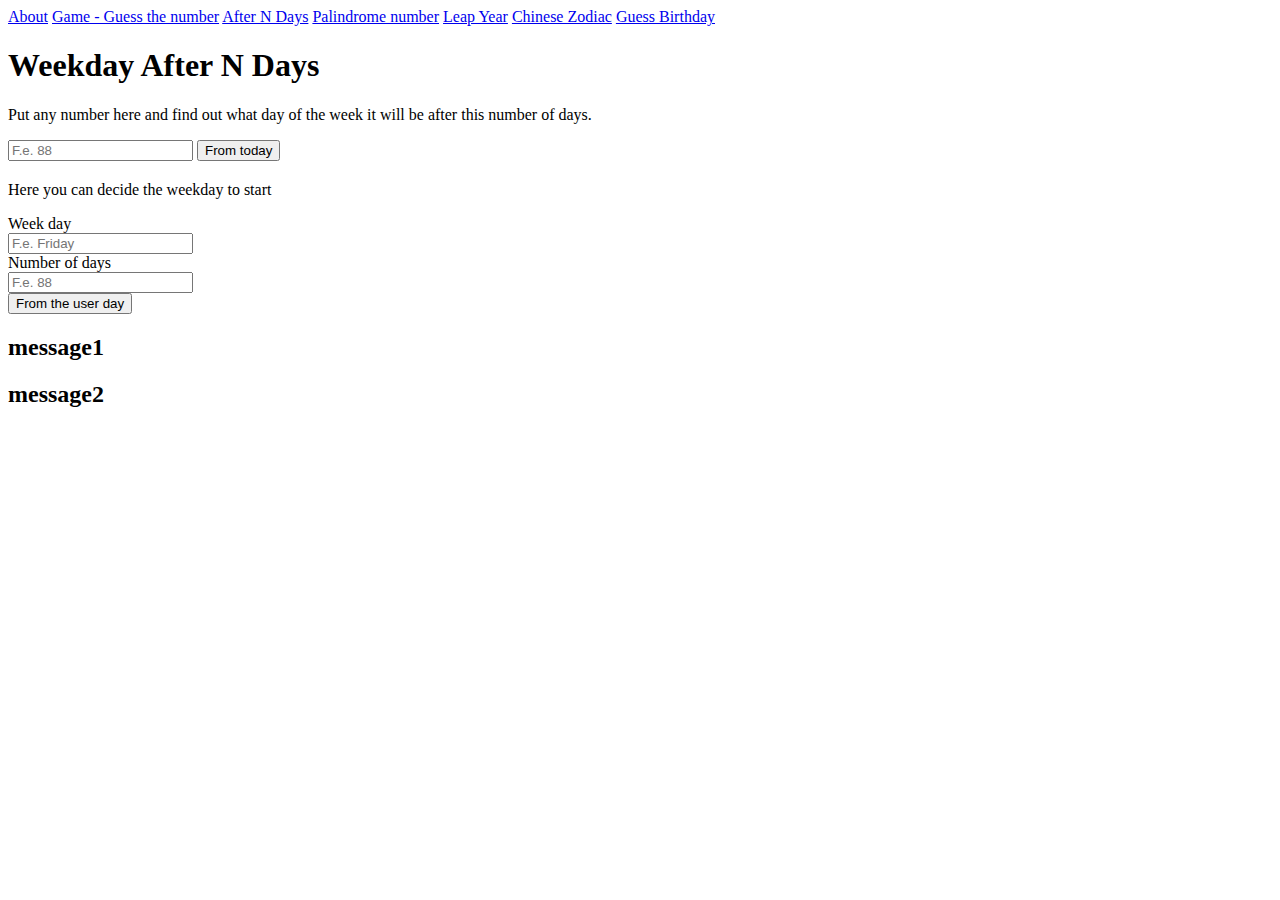
<file: src/main/resources/templates/afterNDays.html>
<!DOCTYPE html>
<html lang="en" xmlns:th="http://www.thymeleaf.org">
<head>
    <link rel="stylesheet" th:href="@{/StyleSheet.css}"/>
    <meta charset="UTF-8">
    <title>After N days</title>

</head>
<body>
<!-- Side navigation -->
<div class="sidenav">
    <a href="index.html">About</a>
    <a href="guessNumber.html">Game - Guess the number</a>
    <a href="afterNDays.html">After N Days</a>
    <a href="palindromeNumber.html">Palindrome number</a>
    <a href="LeapYear.html">Leap Year</a>
    <a href="chineseZodiac.html">Chinese Zodiac</a>
    <a href="guessBirthday.html">Guess Birthday</a>
</div>

<!-- Page content -->
<div class="main">
    <h1>Weekday After N Days</h1>
    <form action="afterNDays.html" method="post">
    <p>Put any number here and find out what day of the week it will be after this number of days.</p>
    <input type="number" name="nDays2" placeholder="F.e. 88"/>
    <button type="submit">From today</button>
    </form>

    <div>
       <h2 th:text="${we}"></h2>
    </div>

    <form action="afterNDays.html" method="post">
        <p> Here you can decide the weekday to start</p>
        <label>Week day</label><br/>
        <input type="text" name="weekDay" placeholder="F.e. Friday"/><br/>
        <label>Number of days</label><br/>
        <input type="number" name="nDays" placeholder="F.e. 88"/><br/>
        <button type="submit">From the user day</button>
    </form>

    <div>
        <h2 th:text="${message1AfterNDays}">message1</h2>
        <h2 th:text="${message2AfterNDays}">message2</h2>

    </div>
</div>


</body>
</html>
</file>
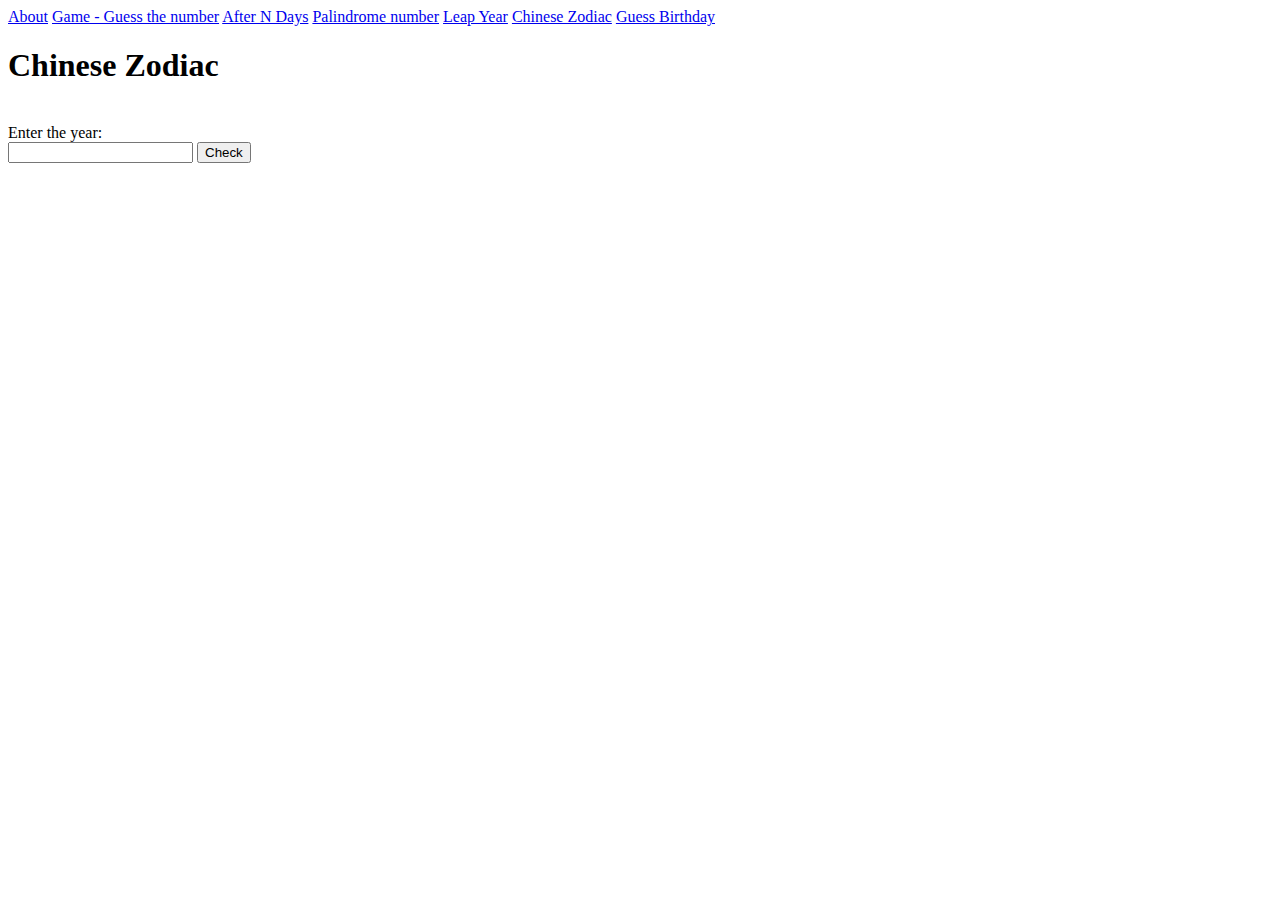
<file: src/main/resources/templates/chineseZodiac.html>
<!DOCTYPE html>
<html lang="en" xmlns:th="http://www.thymeleaf.org">
<head>
    <link rel="stylesheet" th:href="@{/StyleSheet.css}"/>
    <meta charset="UTF-8">
    <title>Title</title>

</head>
<body>
<!-- Side navigation -->
<div class="sidenav">
    <a href="index.html">About</a>
    <a href="guessNumber.html">Game - Guess the number</a>
    <a href="afterNDays.html">After N Days</a>
    <a href="palindromeNumber.html">Palindrome number</a>
    <a href="LeapYear.html">Leap Year</a>
    <a href="chineseZodiac.html">Chinese Zodiac</a>
    <a href="guessBirthday.html">Guess Birthday</a>
</div>

<!-- Page content -->
<div class="main">
    <h1>Chinese Zodiac</h1>
    <form action="chineseZodiac.html" method="post">
    <br/><label for="zodiacYear">Enter the year:</label>
    <br/><input type="number" name="zodiacYear"/>
    <button type="submit">Check</button>
    <h3 th:text="${zodiacMessage}"></h3>
    </form>

</div>


</body>
</html>
</file>
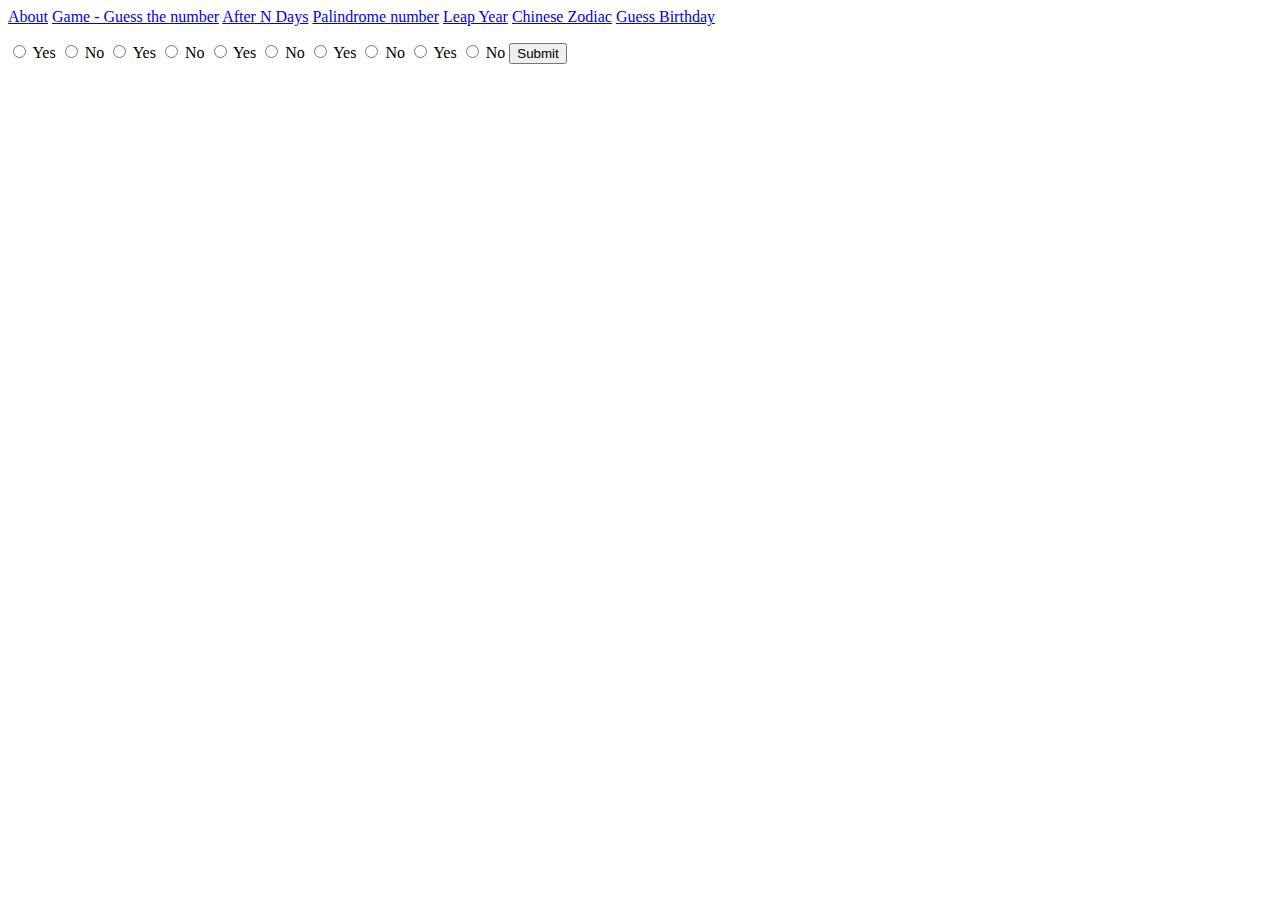
<file: src/main/resources/templates/guessBirthday.html>
<!DOCTYPE html>
<html lang="en" xmlns:th="http://www.thymeleaf.org">
<head>
    <link rel="stylesheet" th:href="@{/StyleSheet.css}"/>
    <meta charset="UTF-8">
    <title>Title</title>

</head>
<body>
<!-- Side navigation -->
<div class="sidenav">
    <a href="index.html">About</a>
    <a href="guessNumber.html">Game - Guess the number</a>
    <a href="afterNDays.html">After N Days</a>
    <a href="palindromeNumber.html">Palindrome number</a>
    <a href="LeapYear.html">Leap Year</a>
    <a href="chineseZodiac.html">Chinese Zodiac</a>
    <a href="guessBirthday.html">Guess Birthday</a>
</div>

<!-- Page content -->
<div class="main">

    <p class="number_block" th:text="${guessBirthdaySets}"></p>
    <p class="number_block" th:text="${guessBirthdaySets2}"></p>
    <p class="number_block" th:text="${guessBirthdaySets3}"></p>
    <p class="number_block" th:text="${guessBirthdaySets4}"></p>
    <p class="number_block" th:text="${guessBirthdaySets5}"></p>
    <form action="guessBirthday.html" method="post">
        <input type="radio" id="yes" name="set1Result" value="1">
        <label for="yes">Yes</label>
        <input type="radio" id="no" name="set1Result" value="0">
        <label for="no" class="nos">No</label>

        <input type="radio" id="yes2" name="set2Result" value="1">
        <label for="yes2">Yes</label>
        <input type="radio" id="no2" name="set2Result" value="0">
        <label for="no2" class="nos">No</label>

        <input type="radio" id="yes3" name="set3Result" value="1">
        <label for="yes3">Yes</label>
        <input type="radio" id="no3" name="set3Result" value="0">
        <label for="no3" class="nos">No</label>

        <input type="radio" id="yes4" name="set4Result" value="1">
        <label for="yes4">Yes</label>
        <input type="radio" id="no4" name="set4Result" value="0">
        <label for="no4" class="nos">No</label>

        <input type="radio" id="yes5" name="set5Result" value="1">
        <label for="yes5">Yes</label>
        <input type="radio" id="no5" name="set5Result" value="0">
        <label for="no5" class="nos">No</label>

        <button type="submit">Submit</button>
    </form>

    <h3 th:text="${guessBirthdayResult}"></h3>

</div>


</body>
</html>
</file>
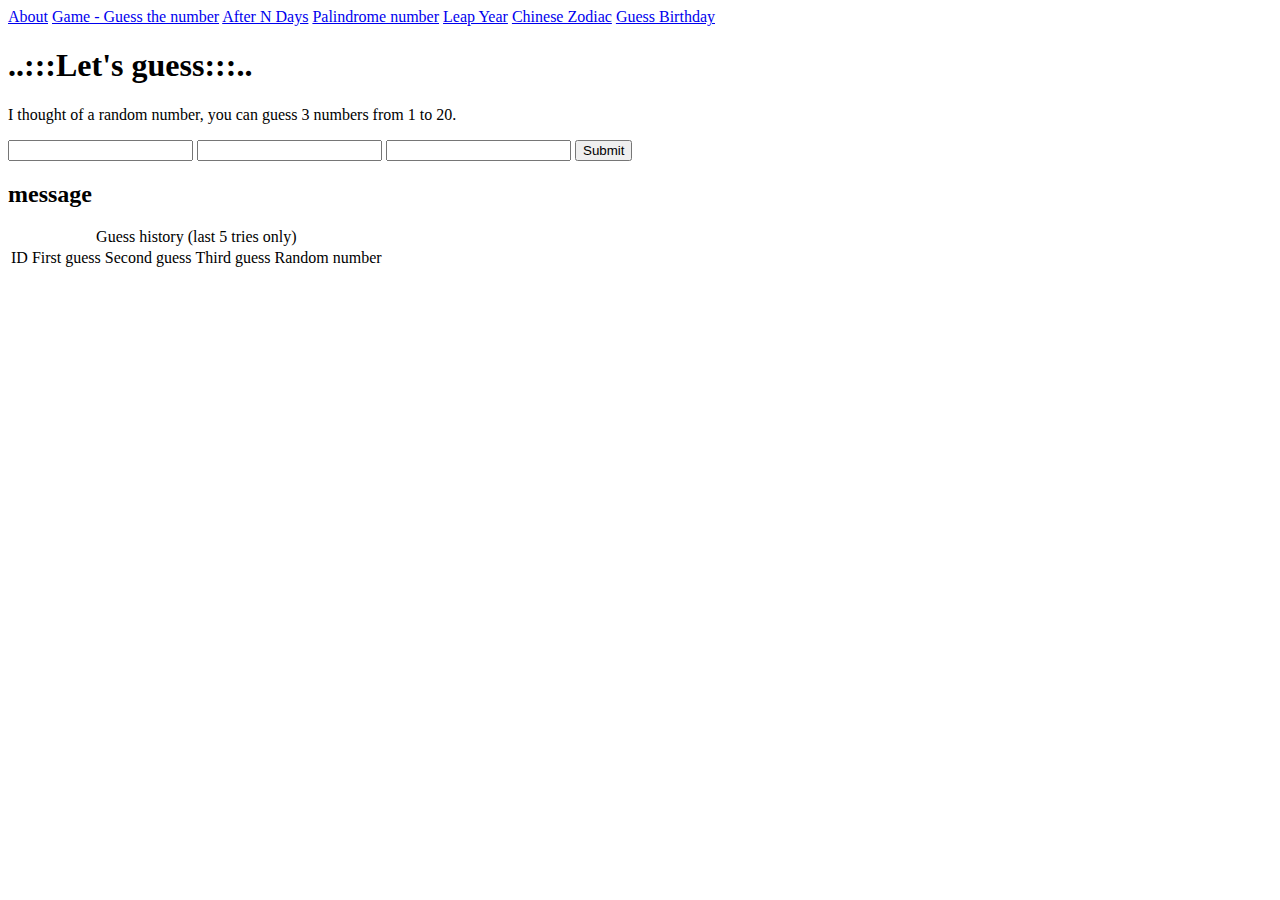
<file: src/main/resources/templates/guessNumber.html>
<!DOCTYPE html>
<html lang="en" xmlns:th="http://www.thymeleaf.org">
<head>
    <link rel="stylesheet" th:href="@{/StyleSheet.css}"/>
    <meta charset="UTF-8">
    <title>Game-Guess the number</title>

</head>
<body>
<!-- Side navigation -->
<div class="sidenav">
    <a href="index.html">About</a>
    <a href="guessNumber.html">Game - Guess the number</a>
    <a href="afterNDays.html">After N Days</a>
    <a href="palindromeNumber.html">Palindrome number</a>
    <a href="LeapYear.html">Leap Year</a>
    <a href="chineseZodiac.html">Chinese Zodiac</a>
    <a href="guessBirthday.html">Guess Birthday</a>
</div>

<!-- Page content -->
<div class="main">
    <h1>..:::Let's guess:::..</h1>
    <p>I thought of a random number, you can guess 3 numbers from 1 to 20.</p>
    <form action="guessNumber.html" method="post">
    <input type="text" name="firstGuess"/>
    <input type="text" name="secondGuess"/>
    <input type="text" name="thirdGuess"/>
    <button onclick="showResult()" type="submit">Submit</button>
    </form>



    <div id="result">
        <h2 th:text="${message}">message</h2>
    </div>


    <table>
        <caption>Guess history (last 5 tries only)</caption>
        <tr>
            <td>ID</td>
            <td>First guess</td>
            <td>Second guess</td>
            <td>Third guess</td>
            <td>Random number</td>
        </tr>
        <tr>
            <td th:text="${guessId1}"></td>
            <td th:text="${firstGuess1}"></td>
            <td th:text="${secondGuess1}"></td>
            <td th:text="${thirdGuess1}"></td>
            <td th:text="${randomNumber1}"></td>
        </tr>
        <tr>
            <td th:text="${guessId2}"></td>
            <td th:text="${firstGuess2}"></td>
            <td th:text="${secondGuess2}"></td>
            <td th:text="${thirdGuess2}"></td>
            <td th:text="${randomNumber2}"></td>
        </tr>
        <tr>
            <td th:text="${guessId3}"></td>
            <td th:text="${firstGuess3}"></td>
            <td th:text="${secondGuess3}"></td>
            <td th:text="${thirdGuess3}"></td>
            <td th:text="${randomNumber3}"></td>
        </tr>
        <tr>
            <td th:text="${guessId4}"></td>
            <td th:text="${firstGuess4}"></td>
            <td th:text="${secondGuess4}"></td>
            <td th:text="${thirdGuess4}"></td>
            <td th:text="${randomNumber4}"></td>
        </tr>
        <tr>
            <td th:text="${guessId5}"></td>
            <td th:text="${firstGuess5}"></td>
            <td th:text="${secondGuess5}"></td>
            <td th:text="${thirdGuess5}"></td>
            <td th:text="${randomNumber5}"></td>
        </tr>
    </table>
</div>




</body>
</html>
</file>
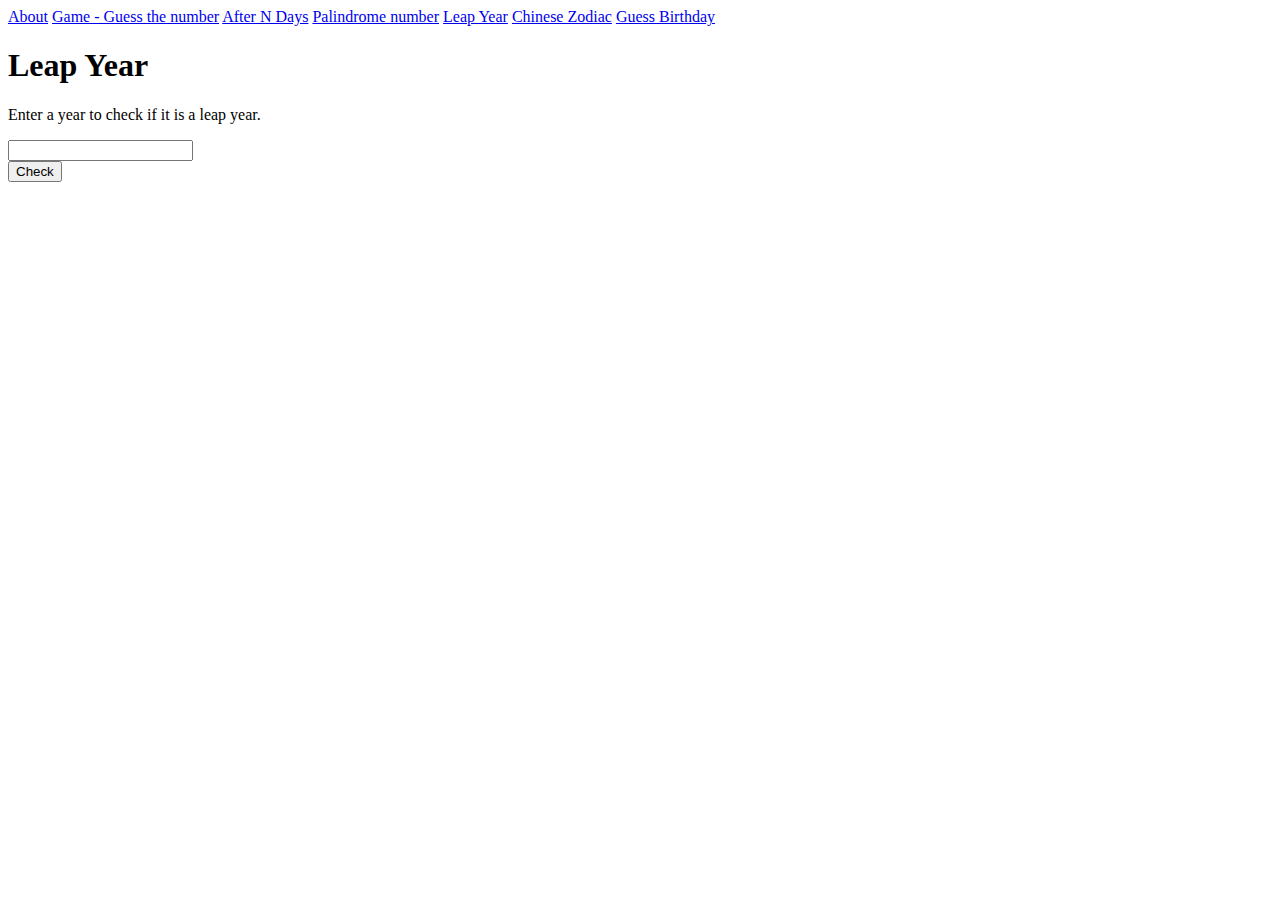
<file: src/main/resources/templates/LeapYear.html>
<!DOCTYPE html>
<html lang="en" xmlns:th="http://www.thymeleaf.org">
<head>
    <link rel="stylesheet" th:href="@{/StyleSheet.css}"/>
    <meta charset="UTF-8">
    <title>Title</title>

</head>
<body>
<!-- Side navigation -->
<div class="sidenav">
    <a href="index.html">About</a>
    <a href="guessNumber.html">Game - Guess the number</a>
    <a href="afterNDays.html">After N Days</a>
    <a href="palindromeNumber.html">Palindrome number</a>
    <a href="LeapYear.html">Leap Year</a>
    <a href="chineseZodiac.html">Chinese Zodiac</a>
    <a href="guessBirthday.html">Guess Birthday</a>
</div>

<!-- Page content -->
<div class="main">
    <h1>Leap Year</h1>
    <p>Enter a year to check if it is a leap year.</p>
    <form action="LeapYear.html" method="post">
        <input type="number" name="year"/>
        <br/><button type="submit">Check</button>
    </form>

    <h2 th:text="${leapYearResult}"></h2>


</div>


</body>
</html>
</file>
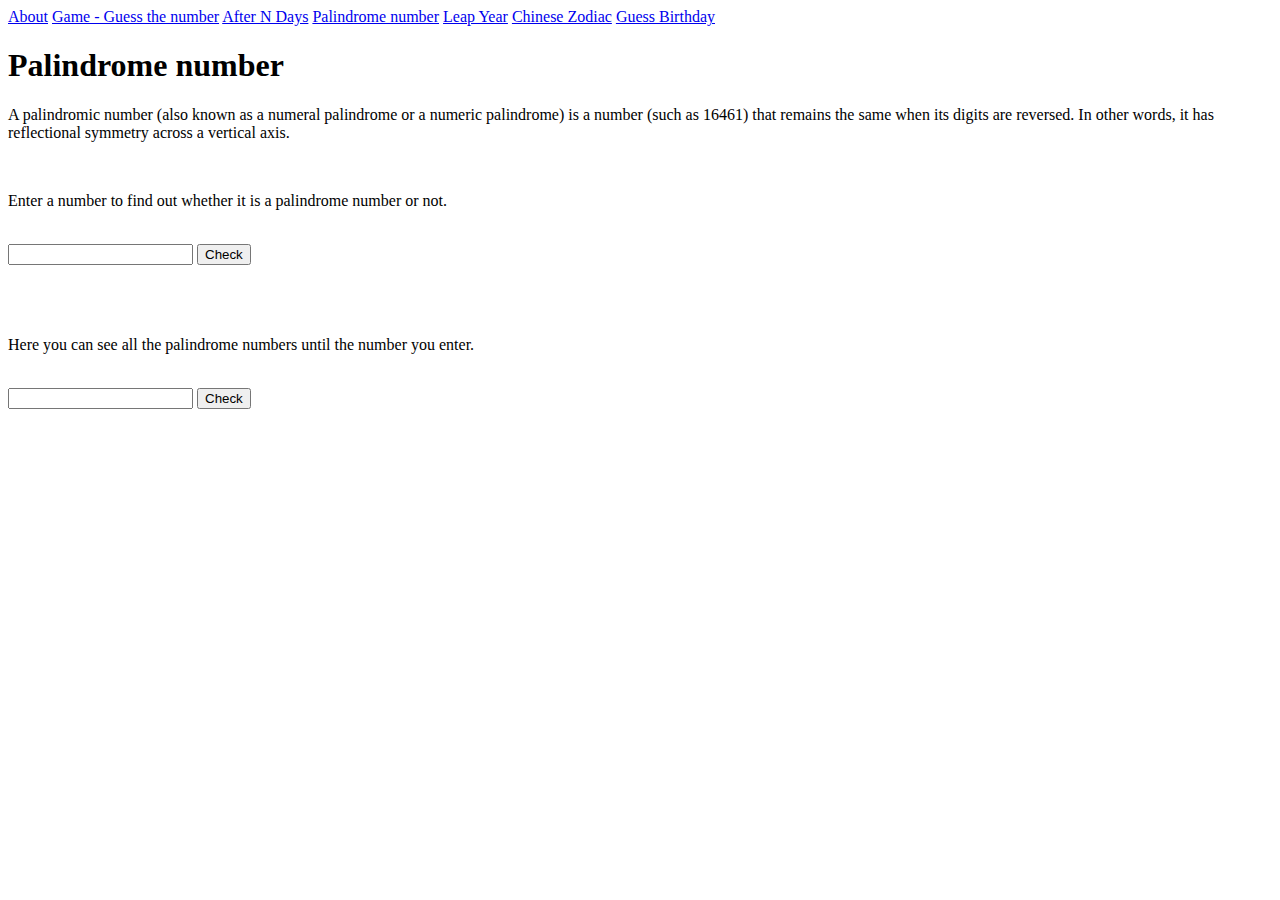
<file: src/main/resources/templates/palindromeNumber.html>
<!DOCTYPE html>
<html lang="en" xmlns:th="http://www.thymeleaf.org">
<head>
    <link rel="stylesheet" th:href="@{/StyleSheet.css}"/>
    <meta charset="UTF-8">
    <title>Palindrome number</title>

</head>
<body>
<!-- Side navigation -->
<div class="sidenav">
    <a href="index.html">About</a>
    <a href="guessNumber.html">Game - Guess the number</a>
    <a href="afterNDays.html">After N Days</a>
    <a href="palindromeNumber.html">Palindrome number</a>
    <a href="LeapYear.html">Leap Year</a>
    <a href="chineseZodiac.html">Chinese Zodiac</a>
    <a href="guessBirthday.html">Guess Birthday</a>
</div>

<!-- Page content -->
<div class="main">
    <h1>Palindrome number</h1>
    <p>A palindromic number (also known as a numeral palindrome or a numeric palindrome) is a number (such as 16461) that remains the same when its digits are reversed. In other words, it has reflectional symmetry across a vertical axis.</p>
    <br/><p>Enter a number to find out whether it is a palindrome number or not.</p>
    <form action="palindromeNumber.html" method="post">
    <br/><input type="number" name="checkNumber"/>
    <button type="submit">Check</button>
    </form>
    <br/>
    <h3 th:text="${isPalindrome}"></h3>

    <br/><p>Here you can see all the palindrome numbers until the number you enter.</p>
    <form action="palindromeNumber.html" method="post">
        <br/><input type="number" name="checkNumberSet"/>
        <button type="submit">Check</button>
    </form>
    <br/>
    <h3 th:text="${allPalindrome}"></h3>
</div>


</body>
</html>
</file>
